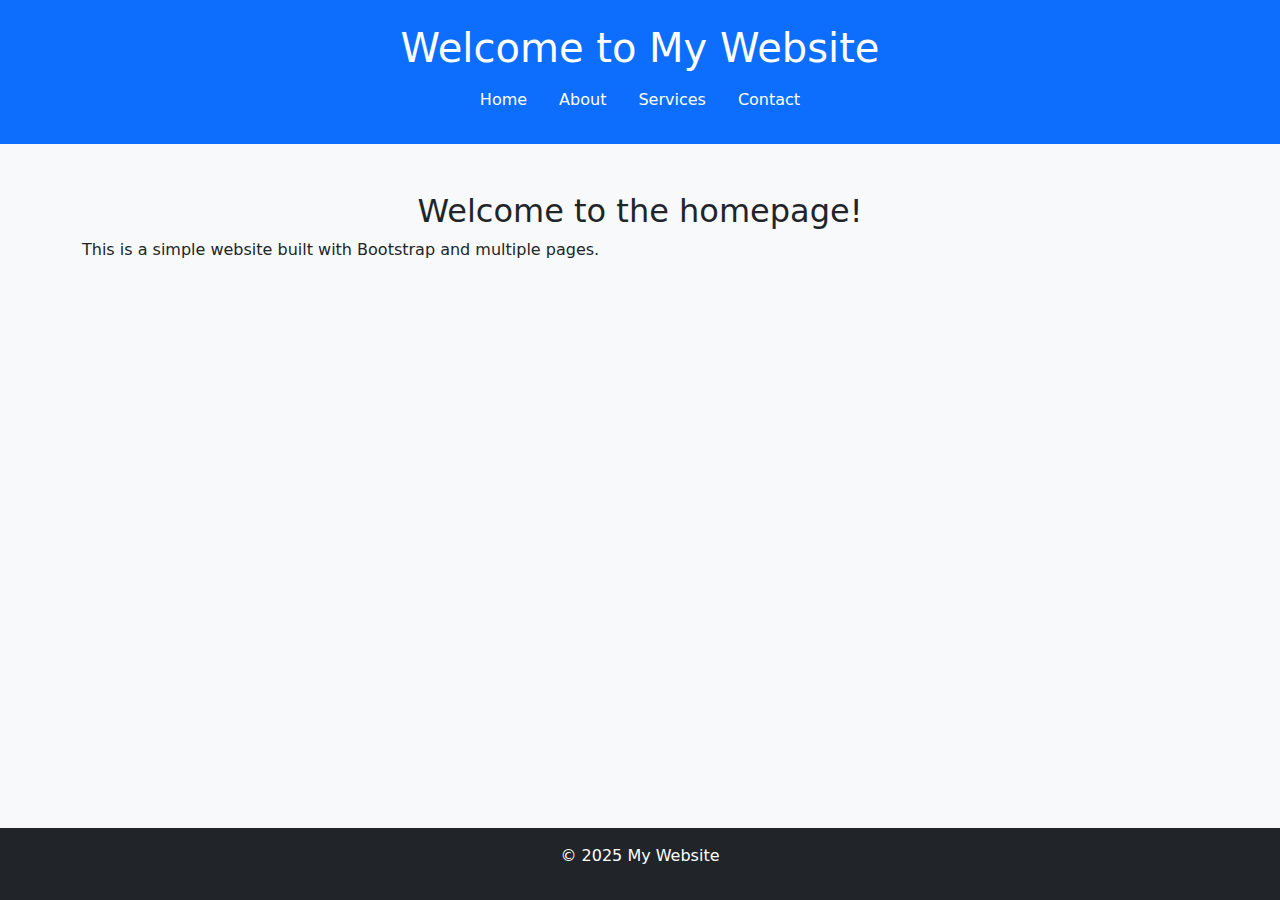
<file: index.html>
<!DOCTYPE html>
<html lang="en">
<head>
    <meta charset="UTF-8">
    <meta name="viewport" content="width=device-width, initial-scale=1.0">
    <title>Home - My Website</title>
    <!-- Bootstrap CSS -->
    <link href="https://cdn.jsdelivr.net/npm/bootstrap@5.3.0-alpha1/dist/css/bootstrap.min.css" rel="stylesheet">
    <link rel="stylesheet" href="style.css"> <!-- Optional Custom Styles -->
</head>
<body>

    <header class="bg-primary text-white text-center py-4">
        <h1>Welcome to My Website</h1>
        <nav>
            <ul class="nav justify-content-center">
                <li class="nav-item"><a class="nav-link text-white" href="index.html">Home</a></li>
                <li class="nav-item"><a class="nav-link text-white" href="about.html">About</a></li>
                <li class="nav-item"><a class="nav-link text-white" href="services.html">Services</a></li>
                <li class="nav-item"><a class="nav-link text-white" href="contact.html">Contact</a></li>
            </ul>
        </nav>
    </header>

    <main class="container my-5">
        <h2 class="text-center">Welcome to the homepage!</h2>
        <p>This is a simple website built with Bootstrap and multiple pages.</p>
    </main>

    <footer class="bg-dark text-white text-center py-3">
        <p>&copy; 2025 My Website</p>
    </footer>

    <!-- Bootstrap JS and Dependencies -->
    <script src="https://cdn.jsdelivr.net/npm/@popperjs/core@2.11.6/dist/umd/popper.min.js"></script>
    <script src="https://cdn.jsdelivr.net/npm/bootstrap@5.3.0-alpha1/dist/js/bootstrap.min.js"></script>
    <script src="script.js"></script> <!-- Optional JS -->
</body>
</html>
</file>
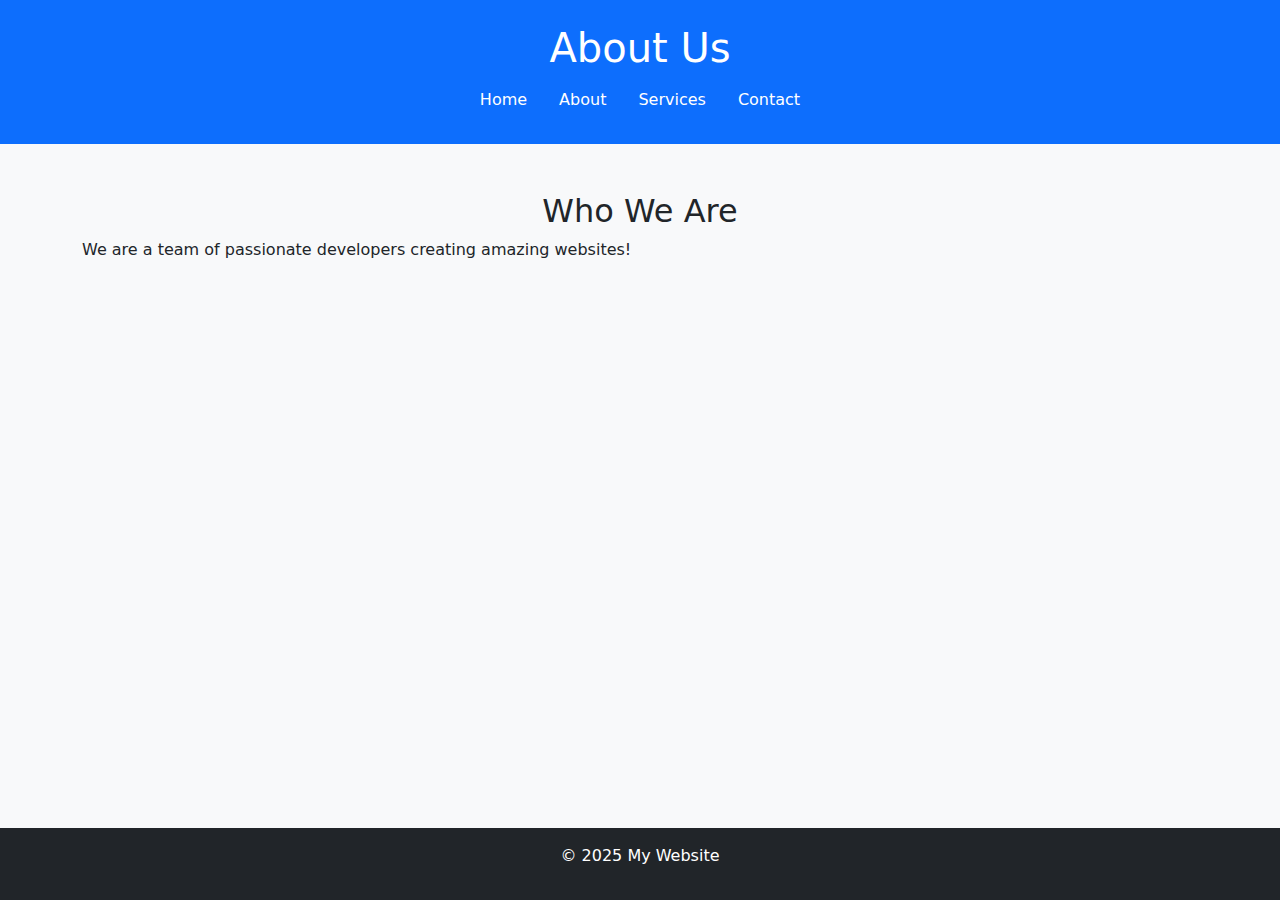
<file: about.html>
<!DOCTYPE html>
<html lang="en">
<head>
    <meta charset="UTF-8">
    <meta name="viewport" content="width=device-width, initial-scale=1.0">
    <title>About - My Website</title>
    <!-- Bootstrap CSS -->
    <link href="https://cdn.jsdelivr.net/npm/bootstrap@5.3.0-alpha1/dist/css/bootstrap.min.css" rel="stylesheet">
    <link rel="stylesheet" href="style.css"> <!-- Optional Custom Styles -->
</head>
<body>

    <header class="bg-primary text-white text-center py-4">
        <h1>About Us</h1>
        <nav>
            <ul class="nav justify-content-center">
                <li class="nav-item"><a class="nav-link text-white" href="index.html">Home</a></li>
                <li class="nav-item"><a class="nav-link text-white" href="about.html">About</a></li>
                <li class="nav-item"><a class="nav-link text-white" href="services.html">Services</a></li>
                <li class="nav-item"><a class="nav-link text-white" href="contact.html">Contact</a></li>
            </ul>
        </nav>
    </header>

    <main class="container my-5">
        <h2 class="text-center">Who We Are</h2>
        <p>We are a team of passionate developers creating amazing websites!</p>
    </main>

    <footer class="bg-dark text-white text-center py-3">
        <p>&copy; 2025 My Website</p>
    </footer>

    <!-- Bootstrap JS and Dependencies -->
    <script src="https://cdn.jsdelivr.net/npm/@popperjs/core@2.11.6/dist/umd/popper.min.js"></script>
    <script src="https://cdn.jsdelivr.net/npm/bootstrap@5.3.0-alpha1/dist/js/bootstrap.min.js"></script>
    <script src="script.js"></script> <!-- Optional JS -->
</body>
</html>
</file>
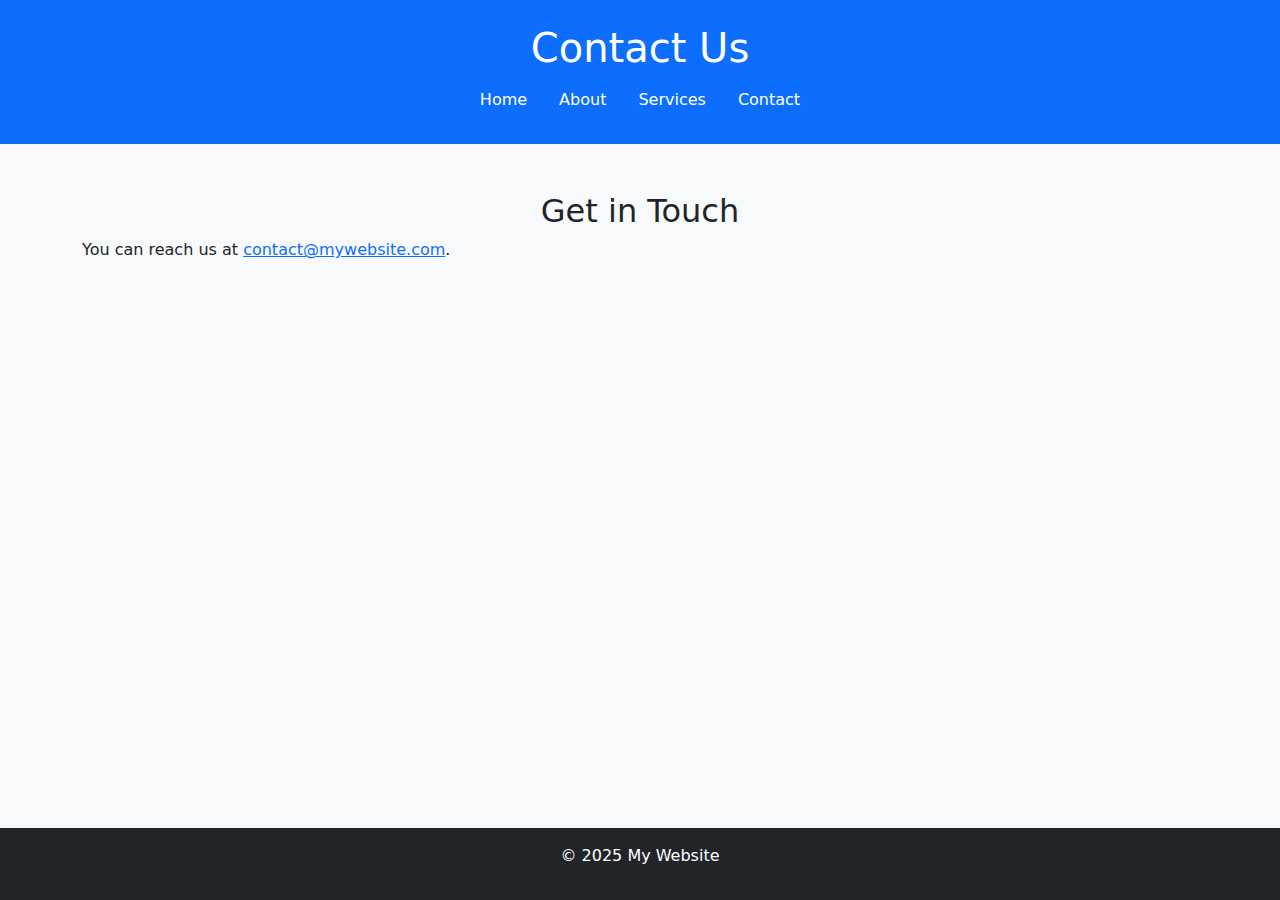
<file: contact.html>
<!DOCTYPE html>
<html lang="en">
<head>
    <meta charset="UTF-8">
    <meta name="viewport" content="width=device-width, initial-scale=1.0">
    <title>Contact - My Website</title>
    <!-- Bootstrap CSS -->
    <link href="https://cdn.jsdelivr.net/npm/bootstrap@5.3.0-alpha1/dist/css/bootstrap.min.css" rel="stylesheet">
    <link rel="stylesheet" href="style.css"> <!-- Optional Custom Styles -->
</head>
<body>

    <header class="bg-primary text-white text-center py-4">
        <h1>Contact Us</h1>
        <nav>
            <ul class="nav justify-content-center">
                <li class="nav-item"><a class="nav-link text-white" href="index.html">Home</a></li>
                <li class="nav-item"><a class="nav-link text-white" href="about.html">About</a></li>
                <li class="nav-item"><a class="nav-link text-white" href="services.html">Services</a></li>
                <li class="nav-item"><a class="nav-link text-white" href="contact.html">Contact</a></li>
            </ul>
        </nav>
    </header>

    <main class="container my-5">
        <h2 class="text-center">Get in Touch</h2>
        <p>You can reach us at <a href="mailto:contact@mywebsite.com">contact@mywebsite.com</a>.</p>
    </main>

    <footer class="bg-dark text-white text-center py-3">
        <p>&copy; 2025 My Website</p>
    </footer>

    <!-- Bootstrap JS and Dependencies -->
    <script src="https://cdn.jsdelivr.net/npm/@popperjs/core@2.11.6/dist/umd/popper.min.js"></script>
    <script src="https://cdn.jsdelivr.net/npm/bootstrap@5.3.0-alpha1/dist/js/bootstrap.min.js"></script>
    <script src="script.js"></script> <!-- Optional JS -->
</body>
</html>
</file>
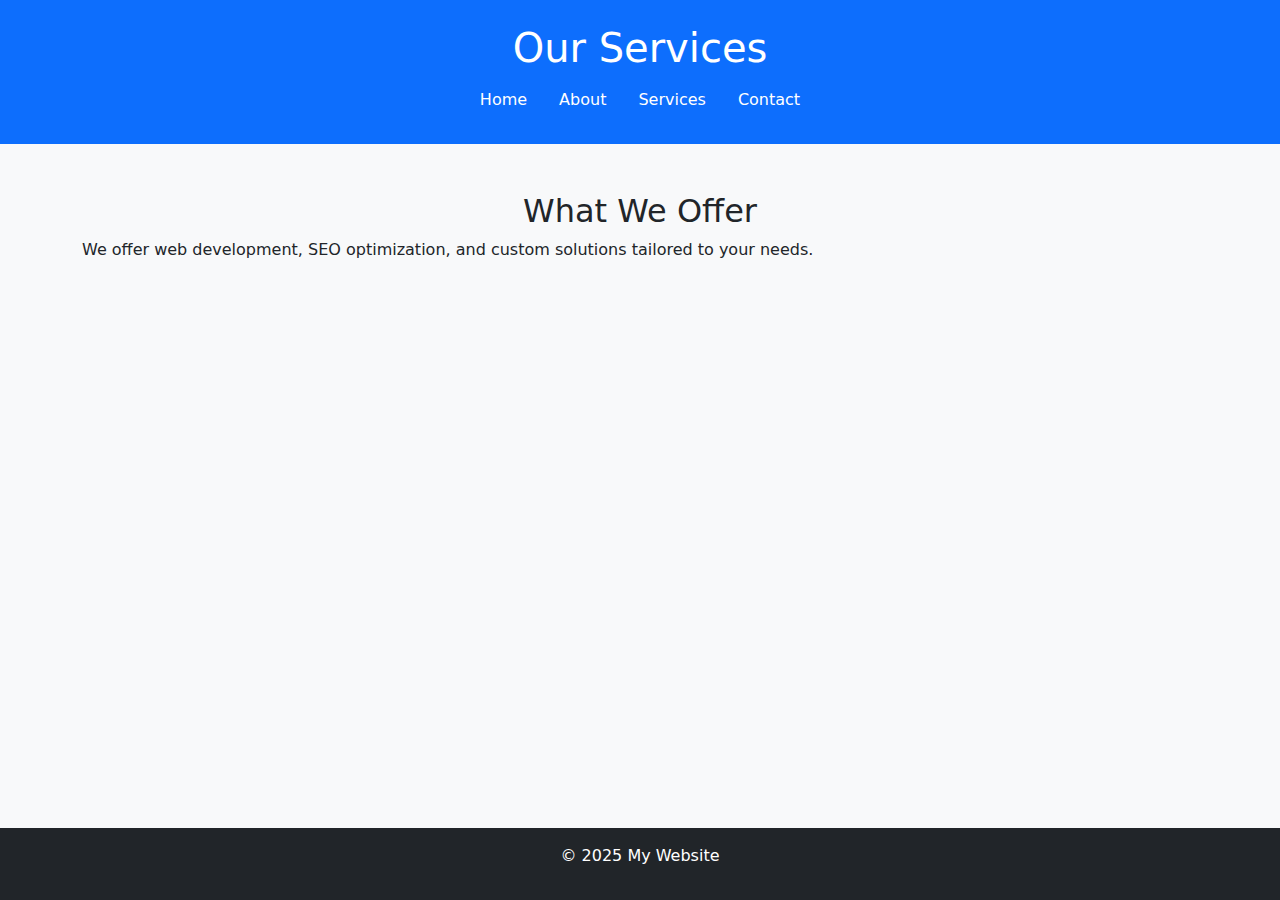
<file: services.html>
<!DOCTYPE html>
<html lang="en">
<head>
    <meta charset="UTF-8">
    <meta name="viewport" content="width=device-width, initial-scale=1.0">
    <title>Services - My Website</title>
    <!-- Bootstrap CSS -->
    <link href="https://cdn.jsdelivr.net/npm/bootstrap@5.3.0-alpha1/dist/css/bootstrap.min.css" rel="stylesheet">
    <link rel="stylesheet" href="style.css"> <!-- Optional Custom Styles -->
</head>
<body>

    <header class="bg-primary text-white text-center py-4">
        <h1>Our Services</h1>
        <nav>
            <ul class="nav justify-content-center">
                <li class="nav-item"><a class="nav-link text-white" href="index.html">Home</a></li>
                <li class="nav-item"><a class="nav-link text-white" href="about.html">About</a></li>
                <li class="nav-item"><a class="nav-link text-white" href="services.html">Services</a></li>
                <li class="nav-item"><a class="nav-link text-white" href="contact.html">Contact</a></li>
            </ul>
        </nav>
    </header>

    <main class="container my-5">
        <h2 class="text-center">What We Offer</h2>
        <p>We offer web development, SEO optimization, and custom solutions tailored to your needs.</p>
    </main>

    <footer class="bg-dark text-white text-center py-3">
        <p>&copy; 2025 My Website</p>
    </footer>

    <!-- Bootstrap JS and Dependencies -->
    <script src="https://cdn.jsdelivr.net/npm/@popperjs/core@2.11.6/dist/umd/popper.min.js"></script>
    <script src="https://cdn.jsdelivr.net/npm/bootstrap@5.3.0-alpha1/dist/js/bootstrap.min.js"></script>
    <script src="script.js"></script> <!-- Optional JS -->
</body>
</html>
</file>
<file: style.css>
/* Custom Styles */
body {
    background-color: #f8f9fa;
}

footer {
    position: fixed;
    width: 100%;
    bottom: 0;
}
</file>
